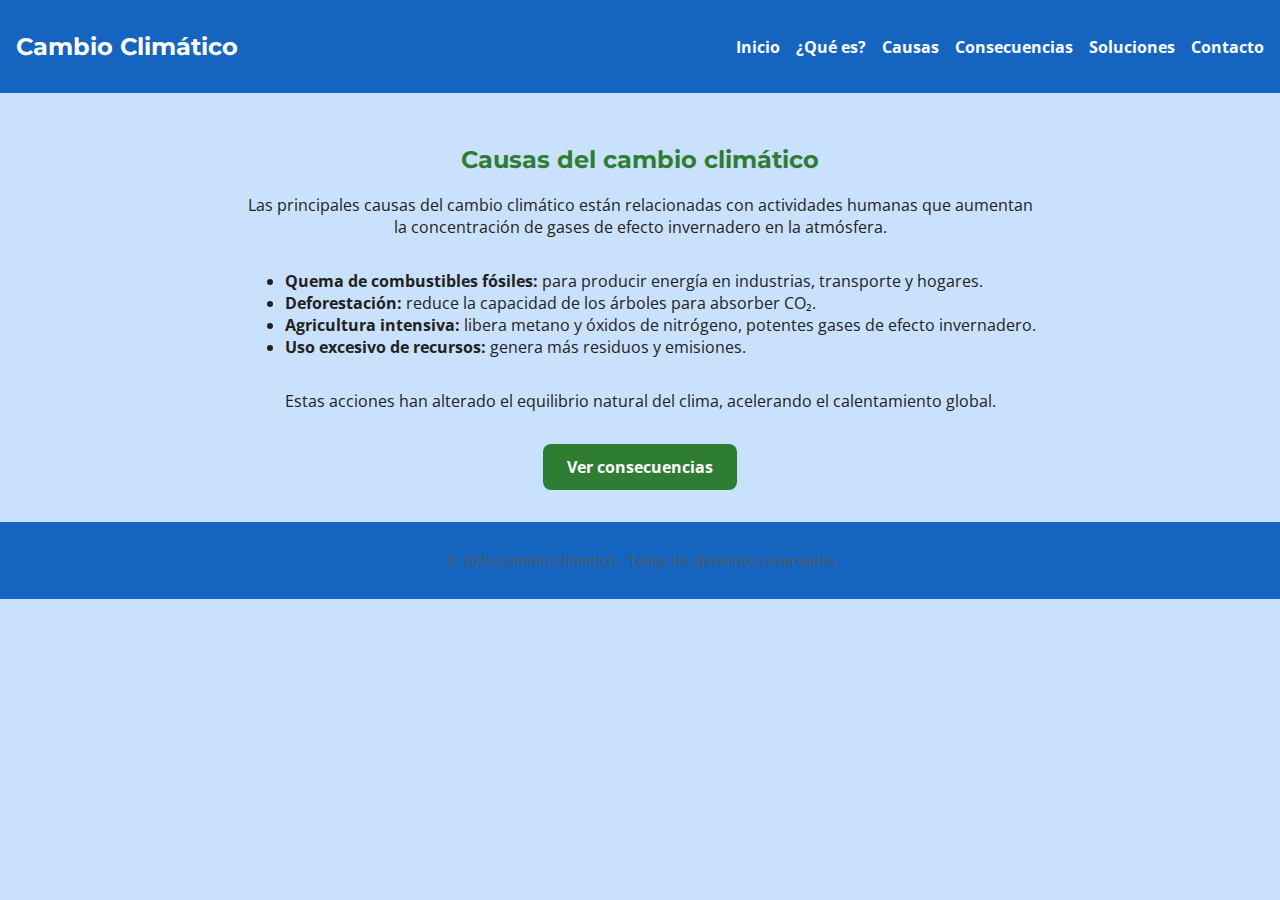
<file: causas.html>
<!DOCTYPE html>
<html lang="es">
<head>
  <meta charset="UTF-8">
  <meta name="viewport" content="width=device-width, initial-scale=1.0">
  <title>Causas del cambio climático</title>
  <link rel="stylesheet" href="estilos.css">
  <link href="https://fonts.googleapis.com/css2?family=Montserrat:wght@600&family=Open+Sans&display=swap" rel="stylesheet">
  <style>
    .contenido {
      max-width: 800px;
      margin: 0 auto;
      padding: 2em;
      text-align: center;
    }
  </style>
</head>
<body>
  <header>
    <nav class="navbar">
      <h1 class="logo">Cambio Climático</h1>
      <ul class="nav-links">
        <li><a href="index.html">Inicio</a></li>
        <li><a href="que-es.html">¿Qué es?</a></li>
        <li><a href="causas.html">Causas</a></li>
        <li><a href="consecuencias.html">Consecuencias</a></li>
        <li><a href="soluciones.html">Soluciones</a></li>
        <li><a href="contacto.html">Contacto</a></li>
      </ul>
    </nav>
  </header>

  <main>
    <section class="contenido">
      <h2>Causas del cambio climático</h2>
      <p>
        Las principales causas del cambio climático están relacionadas con actividades humanas que aumentan la concentración de gases de efecto invernadero en la atmósfera.
      </p>
      <ul style="text-align: left; display: inline-block; margin-top: 1em;">
        <li><strong>Quema de combustibles fósiles:</strong> para producir energía en industrias, transporte y hogares.</li>
        <li><strong>Deforestación:</strong> reduce la capacidad de los árboles para absorber CO₂.</li>
        <li><strong>Agricultura intensiva:</strong> libera metano y óxidos de nitrógeno, potentes gases de efecto invernadero.</li>
        <li><strong>Uso excesivo de recursos:</strong> genera más residuos y emisiones.</li>
      </ul>
      <p>
        Estas acciones han alterado el equilibrio natural del clima, acelerando el calentamiento global.
      </p>
      <a href="consecuencias.html" class="btn">Ver consecuencias</a>
    </section>
  </main>

  <footer>
    <p>&copy; 2025 Cambio Climatico - Todos los derechos reservados</p>
  </footer>
</body>
</html>
</file>
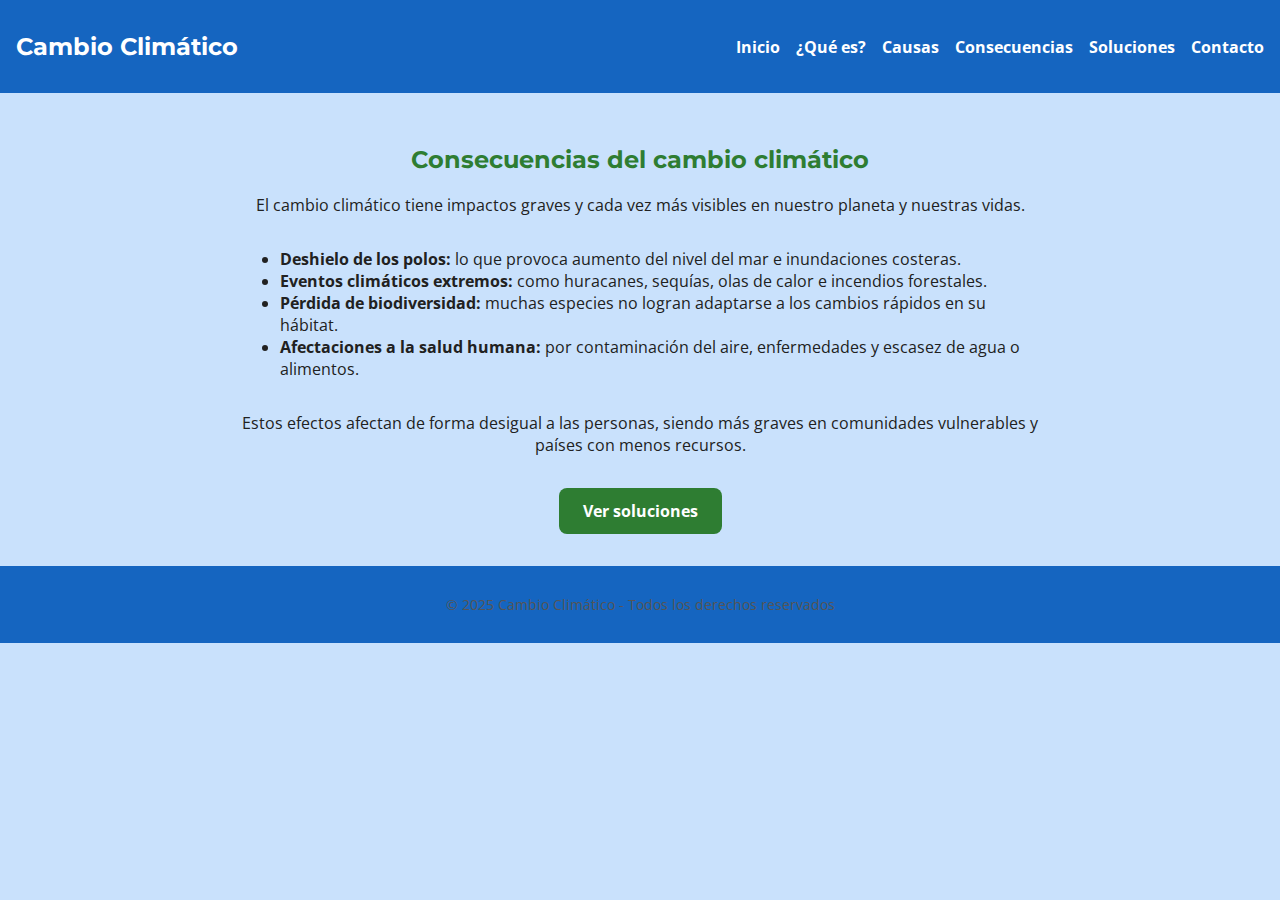
<file: consecuencias.html>
<!DOCTYPE html>
<html lang="es">
<head>
  <meta charset="UTF-8">
  <meta name="viewport" content="width=device-width, initial-scale=1.0">
  <title>Consecuencias del cambio climático</title>
  <link rel="stylesheet" href="estilos.css">
  <link href="https://fonts.googleapis.com/css2?family=Montserrat:wght@600&family=Open+Sans&display=swap" rel="stylesheet">
  <style>
    .contenido {
      max-width: 800px;
      margin: 0 auto;
      padding: 2em;
      text-align: center;
    }
  </style>
</head>
<body>
  <header>
    <nav class="navbar">
      <h1 class="logo">Cambio Climático</h1>
      <ul class="nav-links">
        <li><a href="index.html">Inicio</a></li>
        <li><a href="que-es.html">¿Qué es?</a></li>
        <li><a href="causas.html">Causas</a></li>
        <li><a href="consecuencias.html">Consecuencias</a></li>
        <li><a href="soluciones.html">Soluciones</a></li>
        <li><a href="contacto.html">Contacto</a></li>
      </ul>
    </nav>
  </header>

  <main>
    <section class="contenido">
      <h2>Consecuencias del cambio climático</h2>
      <p>
        El cambio climático tiene impactos graves y cada vez más visibles en nuestro planeta y nuestras vidas.
      </p>
      <ul style="text-align: left; display: inline-block; margin-top: 1em;">
        <li><strong>Deshielo de los polos:</strong> lo que provoca aumento del nivel del mar e inundaciones costeras.</li>
        <li><strong>Eventos climáticos extremos:</strong> como huracanes, sequías, olas de calor e incendios forestales.</li>
        <li><strong>Pérdida de biodiversidad:</strong> muchas especies no logran adaptarse a los cambios rápidos en su hábitat.</li>
        <li><strong>Afectaciones a la salud humana:</strong> por contaminación del aire, enfermedades y escasez de agua o alimentos.</li>
      </ul>
      <p>
        Estos efectos afectan de forma desigual a las personas, siendo más graves en comunidades vulnerables y países con menos recursos.
      </p>
      <a href="soluciones.html" class="btn">Ver soluciones</a>
    </section>
  </main>

  <footer>
    <p>&copy; 2025 Cambio Climático - Todos los derechos reservados</p>
  </footer>
</body>
</html>
</file>
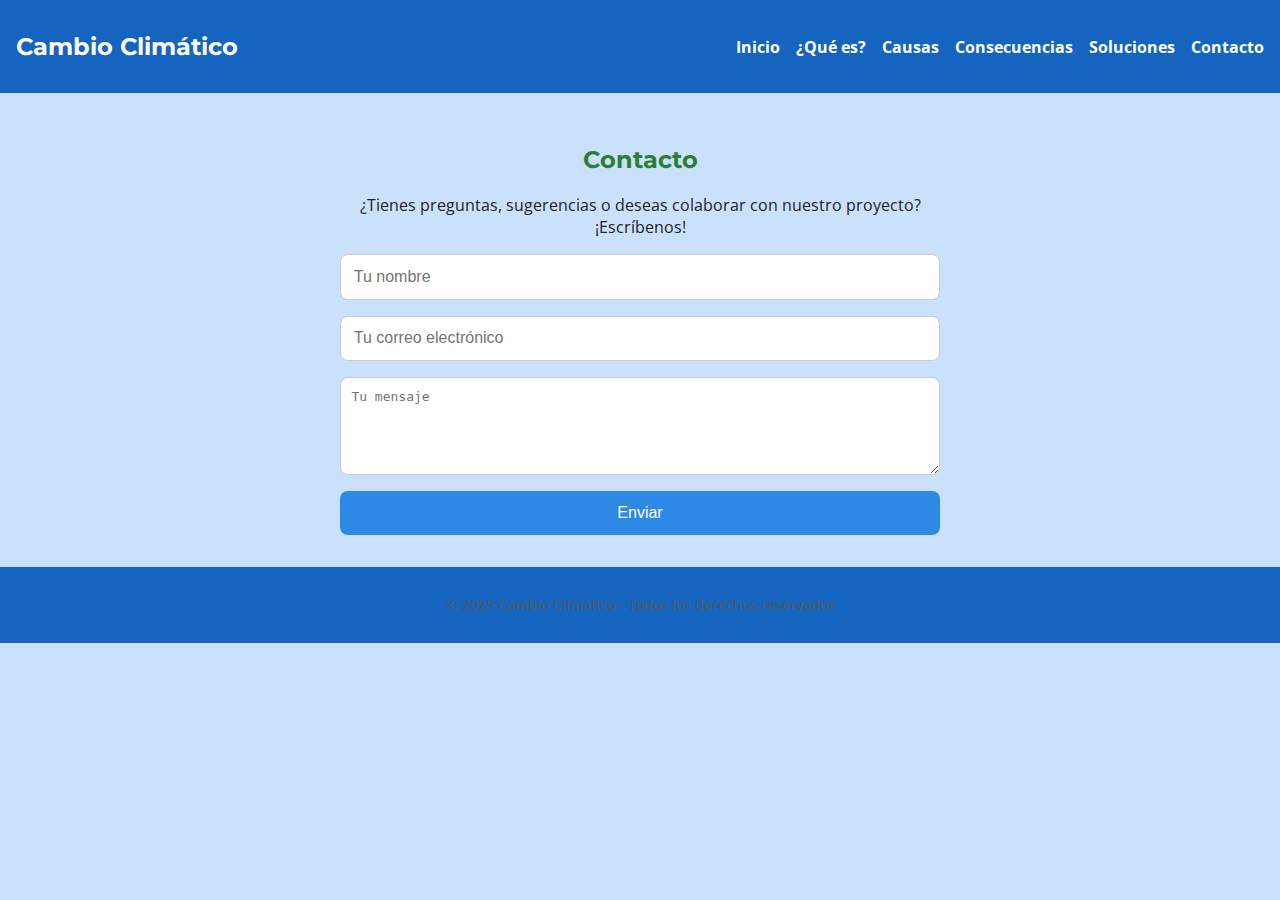
<file: contacto.html>
<!DOCTYPE html>
<html lang="es">
<head>
  <meta charset="UTF-8">
  <meta name="viewport" content="width=device-width, initial-scale=1.0">
  <title>Contacto - Cambio Climático</title>
  <link rel="stylesheet" href="estilos.css">
  <link href="https://fonts.googleapis.com/css2?family=Montserrat:wght@600&family=Open+Sans&display=swap" rel="stylesheet">
  <style>
    .contenido {
      max-width: 600px;
      margin: 0 auto;
      padding: 2em;
      text-align: center;
    }
    form {
      display: flex;
      flex-direction: column;
      gap: 1em;
    }
    input, textarea {
      padding: 0.8em;
      font-size: 1em;
      border: 1px solid #ccc;
      border-radius: 8px;
    }
    button {
      padding: 0.8em;
      font-size: 1em;
      background-color: #2d89e5;
      color: white;
      border: none;
      border-radius: 8px;
      cursor: pointer;
    }
    button:hover {
      background-color: #1b61b3;
    }
  </style>
</head>
<body>
  <header>
    <nav class="navbar">
      <h1 class="logo">Cambio Climático</h1>
      <ul class="nav-links">
        <li><a href="index.html">Inicio</a></li>
        <li><a href="que-es.html">¿Qué es?</a></li>
        <li><a href="causas.html">Causas</a></li>
        <li><a href="consecuencias.html">Consecuencias</a></li>
        <li><a href="soluciones.html">Soluciones</a></li>
        <li><a href="contacto.html">Contacto</a></li>
      </ul>
    </nav>
  </header>

  <main>
    <section class="contenido">
      <h2>Contacto</h2>
      <p>¿Tienes preguntas, sugerencias o deseas colaborar con nuestro proyecto? ¡Escríbenos!</p>
      <form action="#" method="post">
        <input type="text" name="nombre" placeholder="Tu nombre" required>
        <input type="email" name="email" placeholder="Tu correo electrónico" required>
        <textarea name="mensaje" rows="5" placeholder="Tu mensaje" required></textarea>
        <button type="submit">Enviar</button>
      </form>
    </section>
  </main>

  <footer>
    <p>&copy; 2025 Cambio Climático - Todos los derechos reservados</p>
  </footer>
</body>
</html>
</file>
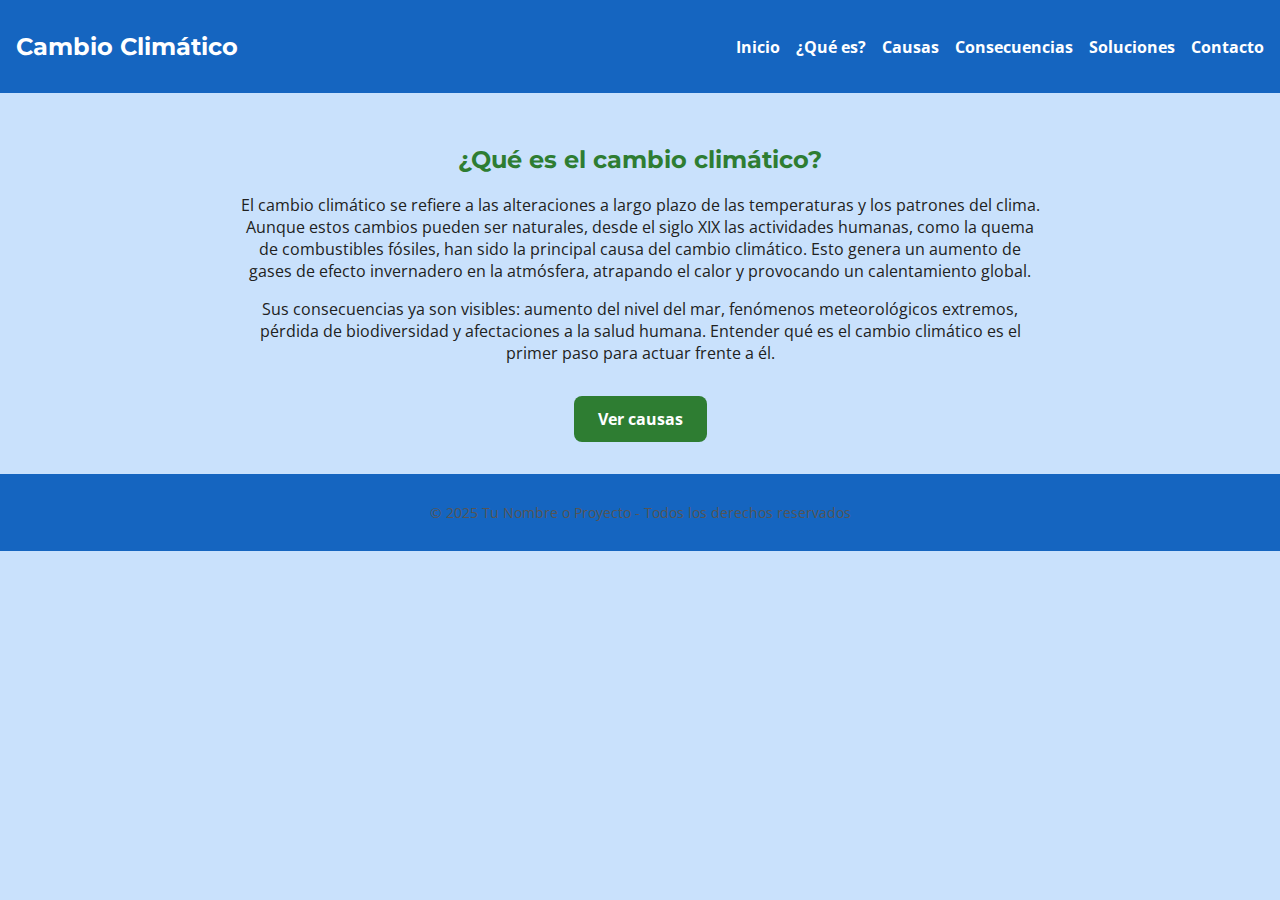
<file: que-es.html>
<!DOCTYPE html>
<html lang="es">
<head>
  <meta charset="UTF-8">
  <meta name="viewport" content="width=device-width, initial-scale=1.0">
  <title>¿Qué es el cambio climático?</title>
  <link rel="stylesheet" href="estilos.css">
  <link href="https://fonts.googleapis.com/css2?family=Montserrat:wght@600&family=Open+Sans&display=swap" rel="stylesheet">
  <style>
    .contenido {
      max-width: 800px;
      margin: 0 auto;
      padding: 2em;
      text-align: center;
    }
  </style>
</head>
<body>
  <header>
    <nav class="navbar">
      <h1 class="logo">Cambio Climático</h1>
      <ul class="nav-links">
        <li><a href="index.html">Inicio</a></li>
        <li><a href="que-es.html">¿Qué es?</a></li>
        <li><a href="causas.html">Causas</a></li>
        <li><a href="consecuencias.html">Consecuencias</a></li>
        <li><a href="soluciones.html">Soluciones</a></li>
        <li><a href="contacto.html">Contacto</a></li>
      </ul>
    </nav>
  </header>

  <main>
    <section class="contenido">
      <h2>¿Qué es el cambio climático?</h2>
      <p>
        El cambio climático se refiere a las alteraciones a largo plazo de las temperaturas y los patrones del clima.
        Aunque estos cambios pueden ser naturales, desde el siglo XIX las actividades humanas, como la quema de combustibles fósiles,
        han sido la principal causa del cambio climático. Esto genera un aumento de gases de efecto invernadero en la atmósfera,
        atrapando el calor y provocando un calentamiento global.
      </p>
      <p>
        Sus consecuencias ya son visibles: aumento del nivel del mar, fenómenos meteorológicos extremos, pérdida de biodiversidad y afectaciones a la salud humana.
        Entender qué es el cambio climático es el primer paso para actuar frente a él.
      </p>
      <a href="causas.html" class="btn">Ver causas</a>
    </section>
  </main>

  <footer>
    <p>&copy; 2025 Tu Nombre o Proyecto - Todos los derechos reservados</p>
  </footer>
</body>
</html>
</file>
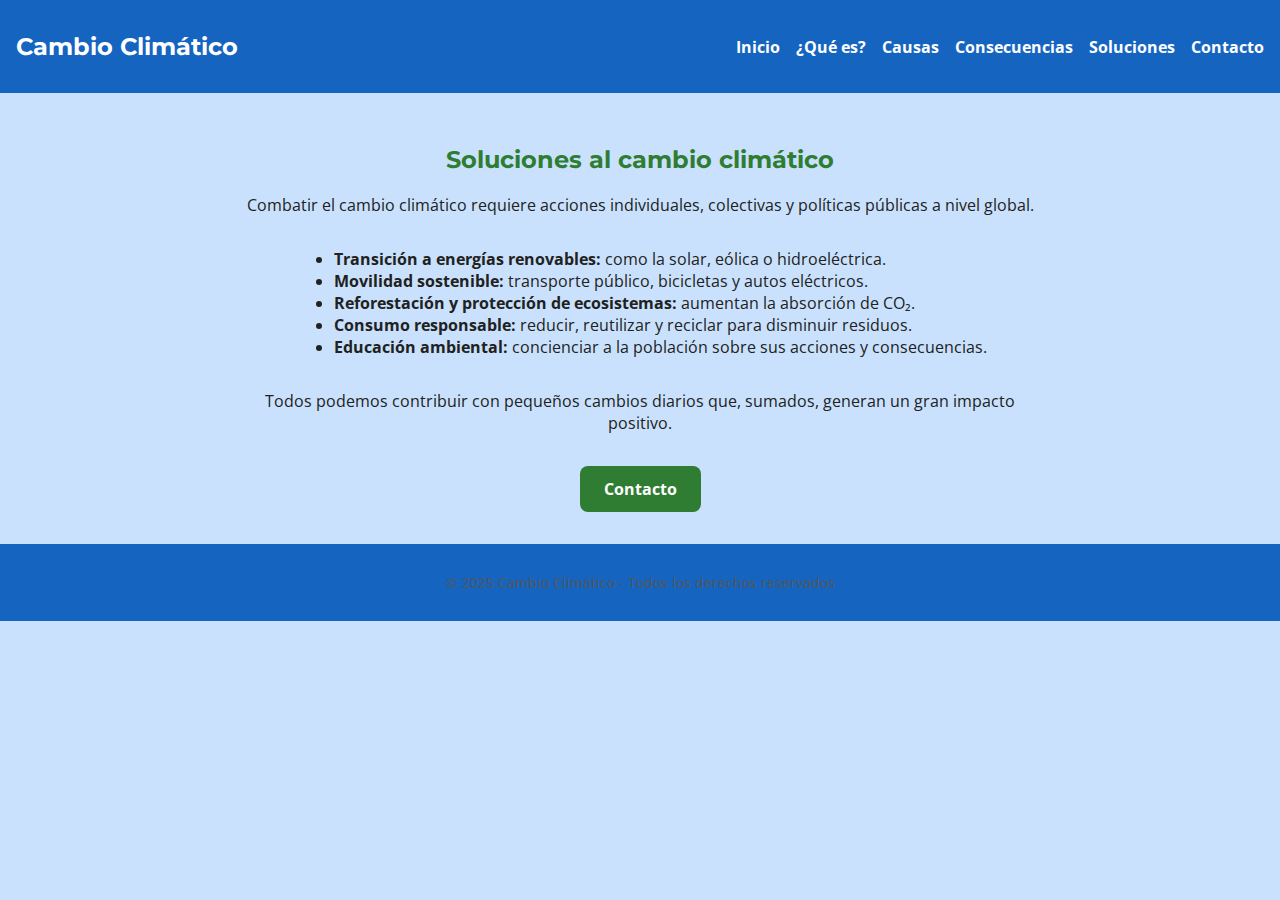
<file: soluciones.html>
<!DOCTYPE html>
<html lang="es">
<head>
  <meta charset="UTF-8">
  <meta name="viewport" content="width=device-width, initial-scale=1.0">
  <title>Soluciones al cambio climático</title>
  <link rel="stylesheet" href="estilos.css">
  <link href="https://fonts.googleapis.com/css2?family=Montserrat:wght@600&family=Open+Sans&display=swap" rel="stylesheet">
  <style>
    .contenido {
      max-width: 800px;
      margin: 0 auto;
      padding: 2em;
      text-align: center;
    }
  </style>
</head>
<body>
  <header>
    <nav class="navbar">
      <h1 class="logo">Cambio Climático</h1>
      <ul class="nav-links">
        <li><a href="index.html">Inicio</a></li>
        <li><a href="que-es.html">¿Qué es?</a></li>
        <li><a href="causas.html">Causas</a></li>
        <li><a href="consecuencias.html">Consecuencias</a></li>
        <li><a href="soluciones.html">Soluciones</a></li>
        <li><a href="contacto.html">Contacto</a></li>
      </ul>
    </nav>
  </header>

  <main>
    <section class="contenido">
      <h2>Soluciones al cambio climático</h2>
      <p>
        Combatir el cambio climático requiere acciones individuales, colectivas y políticas públicas a nivel global.
      </p>
      <ul style="text-align: left; display: inline-block; margin-top: 1em;">
        <li><strong>Transición a energías renovables:</strong> como la solar, eólica o hidroeléctrica.</li>
        <li><strong>Movilidad sostenible:</strong> transporte público, bicicletas y autos eléctricos.</li>
        <li><strong>Reforestación y protección de ecosistemas:</strong> aumentan la absorción de CO₂.</li>
        <li><strong>Consumo responsable:</strong> reducir, reutilizar y reciclar para disminuir residuos.</li>
        <li><strong>Educación ambiental:</strong> concienciar a la población sobre sus acciones y consecuencias.</li>
      </ul>
      <p>
        Todos podemos contribuir con pequeños cambios diarios que, sumados, generan un gran impacto positivo.
      </p>
      <a href="contacto.html" class="btn">Contacto</a>
    </section>
  </main>

  <footer>
    <p>&copy; 2025 Cambio Climático - Todos los derechos reservados</p>
  </footer>
</body>
</html>
</file>
<file: estilos.css>
/* Importación de tipografías */
body {
  font-family: 'Open Sans', sans-serif;
  margin: 0;
  padding: 0;
  background-color: #c9e1fc;
  color: #212121;
}

h1, h2, h3 {
  font-family: 'Montserrat', sans-serif;
  color: #2E7D32;
}

.navbar {
  background-color: #1565C0;
  padding: 1em;
  display: flex;
  justify-content: space-between;
  align-items: center;
  flex-wrap: wrap;
}

.navbar .logo {
  color: white;
  font-size: 1.5em;
}

.nav-links {
  list-style: none;
  display: flex;
  gap: 1em;
  flex-wrap: wrap;
}

.nav-links a {
  color: white;
  text-decoration: none;
  font-weight: bold;
}

.nav-links a:hover {
  text-decoration: underline;
}

.hero {
  background: url('../img/hero.jpg') no-repeat center center/cover;
  height: 90vh;
  display: flex;
  align-items: center;
  justify-content: center;
  text-align: center;
  color: white;
  padding: 2em;
}

.intro {
  background-color: rgba(0, 0, 0, 0.6);
  padding: 2em;
  border-radius: 1em;
}

.btn {
  background-color: #2E7D32;
  color: white;
  padding: 0.75em 1.5em;
  text-decoration: none;
  font-weight: bold;
  border-radius: 0.5em;
  display: inline-block;
  margin-top: 1em;
}

.btn:hover {
  background-color: #1B5E20;
}

footer {
  text-align: center;
  padding: 1em;
  background-color: #1565C0;
  font-size: 0.9em;
  color: #555;
}

/* --- ESTILOS RESPONSIVOS --- */
@media (max-width: 768px) {
  .navbar {
    flex-direction: column;
    align-items: flex-start;
  }

  .nav-links {
    flex-direction: column;
    gap: 0.5em;
    width: 100%;
    padding: 0;
  }

  .hero {
    height: auto;
    padding: 4em 1em;
  }

  .intro {
    padding: 1.5em;
  }

  .btn {
    width: 100%;
    text-align: center;
  }
}
</file>
